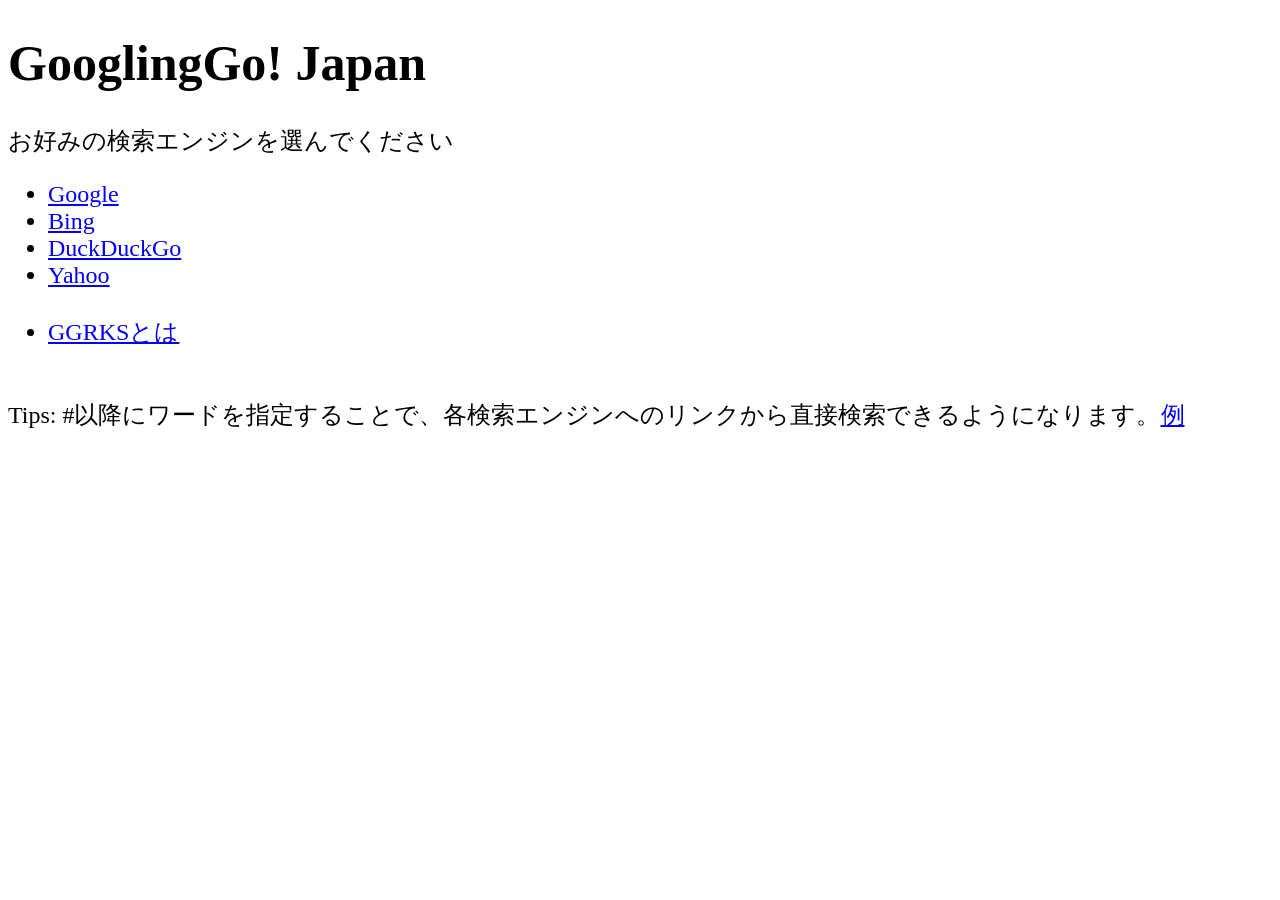
<file: ggrks.html>
<!DOCTYPE html>
<html lang="ja">

<head>
  <meta charset="UTF-8">
  <meta name="viewport" content="width=device-width, initial-scale=1.0">
  <meta property="og:title" content="GooglingGo! Japan">
  <meta property="og:description" content="自分で調べることはとても重要です。人に聞く前に一度検索してみやがれください。">
  <meta property="og:type" content="website">

  <title>GooglingGo!Japan</title>
  <style>
    /* スマートフォン用のスタイル */
    @media screen and (max-width: 480px) {
      body {
        font-size: 18px;
      }

      h1 {
        font-size: 28px;
      }
    }

    /* タブレット用のスタイル */
    @media screen and (min-width: 481px) and (max-width: 768px) {
      body {
        font-size: 20px;
      }

      h1 {
        font-size: 40px;
      }
    }

    /* PC用のスタイル */
    @media screen and (min-width: 769px) {
      body {
        font-size: 24px;
      }

      h1 {
        font-size: 50px;
      }
    }

    a:link {
      color: #0000ff;
    }

    a:visited {
      color: #0000ff;
    }
  </style>
</head>

<body onload="ggr();">
  <h1>GooglingGo! Japan</h1>
  <p>お好みの検索エンジンを選んでください</p>
  <ul>
    <li><a class="move" href="https://www.google.co.jp/" target="_blank">Google</a></li>
    <li><a class="move" href="https://www.bing.com/" target="_blank">Bing</a></li>
    <li><a class="move" href="https://duckduckgo.com/" target="_blank">DuckDuckGo</a></li>
    <li><a class="move" href="https://search.yahoo.co.jp/" target="_blank">Yahoo</a></li>
    <!-- <li><a href="https://search.brave.com/">Brave</a></li> -->
    <br>
    <li><a href="javascript:void(0)" onclick="alert('ググれカス')">GGRKSとは</a></li>
    <br>
  </ul>
  <p id="tips" style="display: none;">Tips: #以降にワードを指定することで、各検索エンジンへのリンクから直接検索できるようになります。<a href="#GGRKS" target="_blank">例</a></p>

  <script>
    const ggr = async () => {
      // #以降の文字列を取得
      const hash = location.hash.substring(1).replace(/&/g, "%26");
      if (!hash) {
        console.log("hash is empty");
        document.getElementById("tips").style.display = "unset";
        return;
      }

      console.log("hash is " + hash);

      const urls = {
        "https://www.google.co.jp/": "search?q=" + hash,
        "https://www.bing.com/": "search?q=" + hash,
        "https://duckduckgo.com/": "?q=" + hash,
        "https://search.yahoo.co.jp/": "search?p=" + hash,
      };

      Array.from(document.body.querySelectorAll("a.move")).forEach((element) => {
        const href = element.attributes.getNamedItem("href");
        href.value = href.value + urls[href.value];
      });
    };
  </script>
</body>

</html>
</file>
